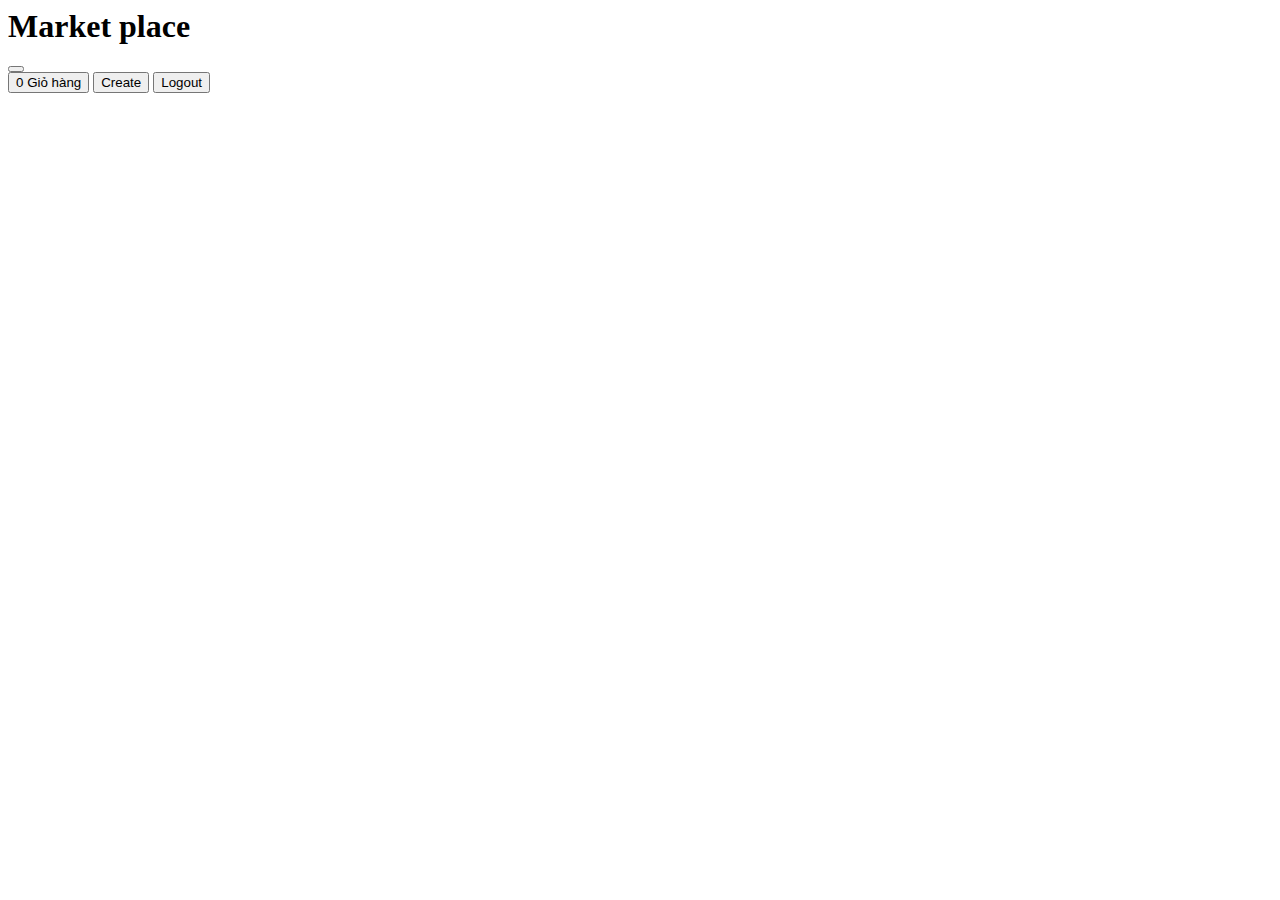
<file: src/main/resources/templates/shop/header.html>
<html xmlns:th="http://www.thymeleaf.org" lang="en">

<th:block th:fragment="header">
    <header>
        <nav class="navbar navbar-expand-lg bg-body-navbar">
            <div class="container-fluid">
                <h1 class="navbar-brand">Market place</h1>
                <button class="navbar-toggler" type="button" data-bs-toggle="collapse"
                        data-bs-target="#navbarScroll" aria-controls="navbarScroll" aria-expanded="false"
                        aria-label="Toggle navigation">
                    <span class="navbar-toggler-icon"></span>
                </button>
                <div class="collapse navbar-collapse" id="navbarScroll">
                    <div class="navbar-nav me-auto my-2 my-lg-0 navbar-nav-scroll"
                         style="--bs-scroll-height: 100px;">

                    </div>
                    <form class="d-flex" role="search">
                        <button class="btn btn-outline-light m-3 cart-button" type="button">

                            <span class="count-holder">
                                <i class="fas fa-shopping-cart"></i>
                                <span class="count" id="totalQuantity" th:text="${totalQuantity}">0</span>
                            </span>
                            <span class="box-text">Giỏ hàng</span>
                        </button>
                        <button class="btn btn-outline-light m-3 " type="button" data-bs-toggle="modal"
                                data-bs-target="#modalCreateProduct">Create
                        </button>
                        <a href="/logout">
                            <button class="btn btn-outline-light m-3" type="button">Logout
                            </button>
                        </a>

                    </form>
                </div>
            </div>
        </nav>
    </header>
</th:block>
</file>
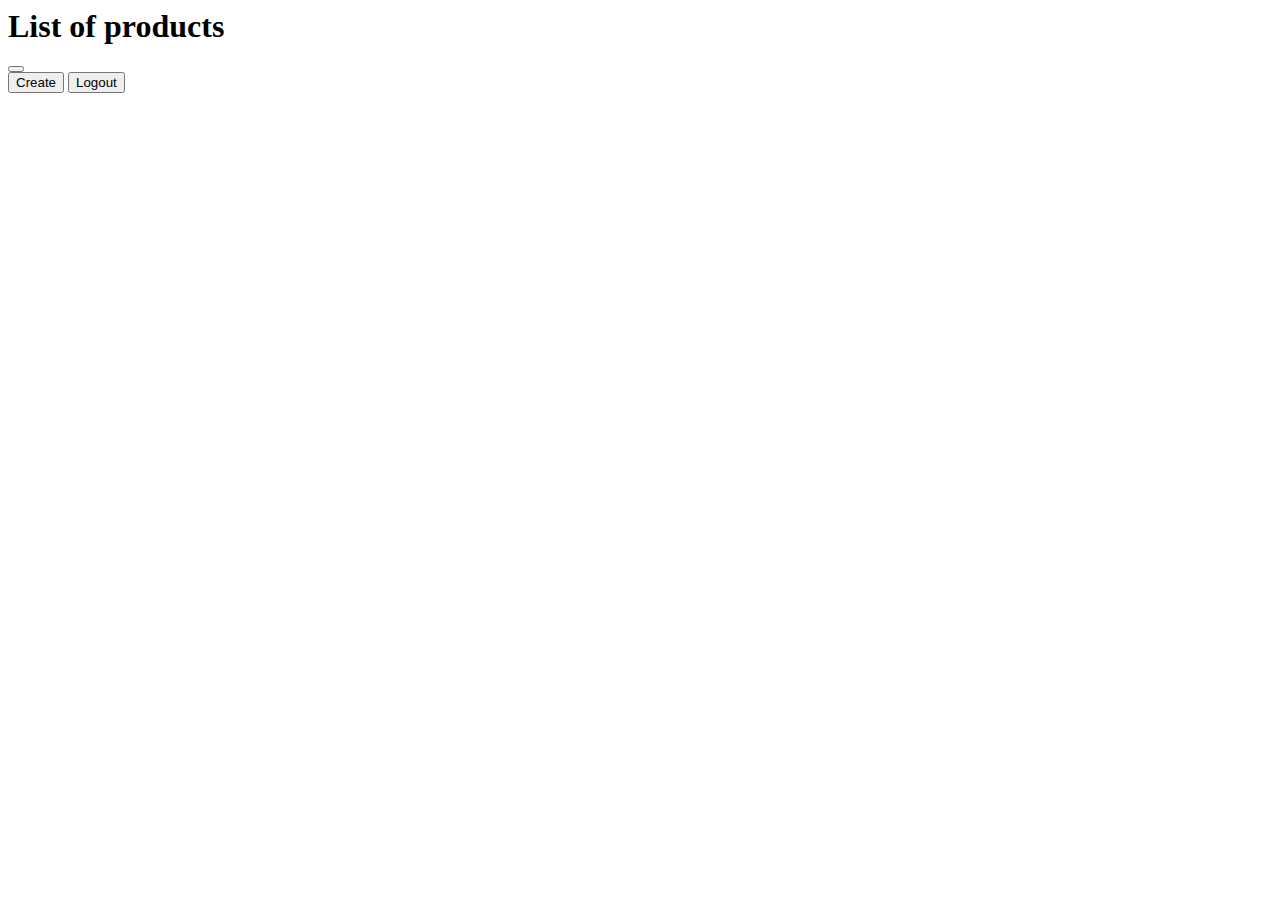
<file: src/main/resources/templates/dashboard/product/header.html>
<html xmlns:th="http://www.thymeleaf.org" lang="en">

<th:block th:fragment="header">
    <header>
        <nav class="navbar navbar-expand-lg bg-body-navbar">
            <div class="container-fluid">
                <h1 class="navbar-brand">List of products</h1>
                <button class="navbar-toggler" type="button" data-bs-toggle="collapse"
                        data-bs-target="#navbarScroll" aria-controls="navbarScroll" aria-expanded="false"
                        aria-label="Toggle navigation">
                    <span class="navbar-toggler-icon"></span>
                </button>
                <div class="collapse navbar-collapse" id="navbarScroll">
                    <div class="navbar-nav me-auto my-2 my-lg-0 navbar-nav-scroll"
                         style="--bs-scroll-height: 100px;">

                    </div>
                    <form class="d-flex" role="search">
                        <span class="btn btn-outline-light m-3" th:text="${username}"></span>
                        <button class="btn btn-outline-light m-3" type="button" data-bs-toggle="modal"
                                data-bs-target="#modalCreateProduct">Create
                        </button>
                        <a href="/logout">
                            <button class="btn btn-outline-light m-3" type="button">Logout
                            </button>
                        </a>
                    </form>
                </div>
            </div>
        </nav>
    </header>
</th:block>
</file>
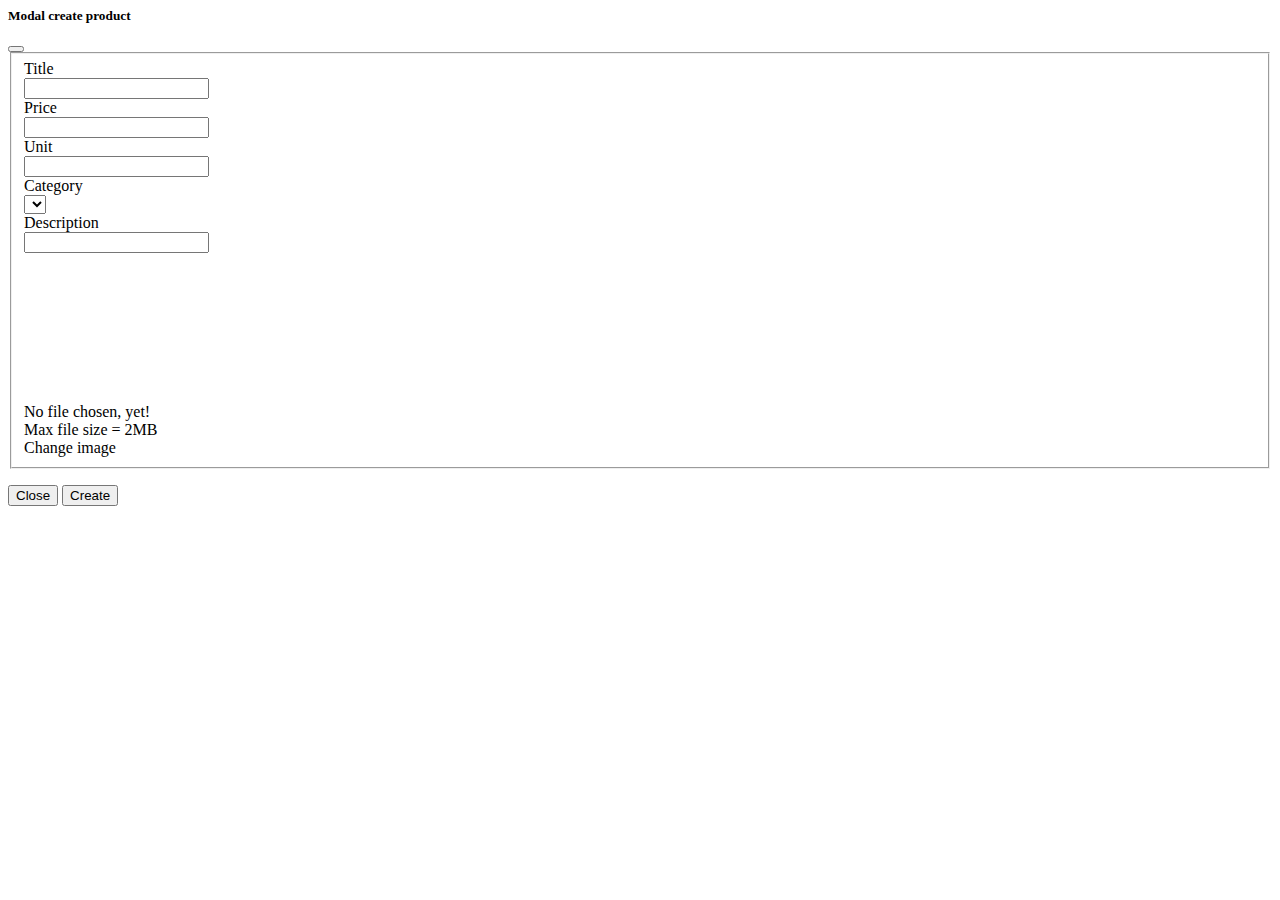
<file: src/main/resources/templates/dashboard/product/modalCreateProduct.html>
<html xmlns:th="http://www.thymeleaf.org" lang="en">

<th:block th:fragment="modalCreateProduct">

    <div id="modalCreateProduct" class="modal fade" data-bs-backdrop="static" data-bs-keyboard="false" tabindex="-1">
        <div class="modal-dialog modal-xl modal-dialog-centered modal-dialog-scrollable">
            <div class="modal-content">
                <div class="modal-header">
                    <h5 class="modal-title">Modal create product</h5>
                    <button type="button" class="btn-close" data-bs-dismiss="modal" aria-label="Close"></button>
                </div>
                <div class="modal-body">
                    <div class="modal-alert-danger hide"></div>
                    <form id="frmCreateProduct" enctype="multipart/form-data">
                        <fieldset class="row g-3">
                            <div class="mb-3 col-md-6">
                                <div class="form-group row">
                                    <label class="col-sm-12 col-form-label">Title</label>
                                    <div class="col-sm-12">
                                        <input type="text" id="productTitleCre" name="productTitleCre" class="form-control"/>
                                    </div>
                                </div>
                                <div class="form-group row">
                                    <div class="col-lg-4">
                                        <label class="col-sm-12 col-form-label">Price</label>
                                        <div class="col-sm-12">
                                            <input type="number" id="productPriceCre" name="productPriceCre" class="form-control"/>
                                        </div>
                                    </div>
                                    <div class="col-lg-4">
                                        <label class="col-sm-12 col-form-label">Unit</label>
                                        <div class="col-sm-12">
                                            <input type="text" id="productUnitCre" name="productUnitCre" class="form-control"/>
                                        </div>
                                    </div>
                                    <div class="col-lg-4">
                                        <label class="col-sm-12 col-form-label">Category</label>
                                        <div class="col-sm-12">
                                            <select id="productCategoryCre" class="form-select">

                                            </select>
                                        </div>
                                    </div>
                                </div>
                                <div class="form-group row">
                                    <label class="col-sm-12 col-form-label">Description</label>
                                    <div class="col-sm-12">
                                        <input type="text" class="form-control" id="productDescriptionCre" name="productDescriptionCre"/>
                                    </div>
                                </div>
                            </div>
                            <div class="mb-3 col-md-6">
                                <section>
                                    <div class="wrapper">
                                        <div class="image-preview">
                                            <canvas id="canvasCre"></canvas>
                                        </div>
                                        <div class="content">
                                            <div class="icon">
                                                <i class="fas fa-cloud-upload-alt"></i>
                                            </div>
                                            <div class="text">
                                                No file chosen, yet!
                                            </div>
                                            <div class="text">
                                                Max file size = 2MB
                                            </div>
                                        </div>
                                        <div class="clear-image-preview">
                                            <i class="fas fa-times"></i>
                                        </div>
                                        <div class="file-name">
                                            Change image
                                        </div>
                                    </div>
                                    <input type="file" id="imageFileCre" accept="image/jpeg, image/png" hidden multiple/>
                                </section>
                            </div>
                        </fieldset>
                    </form>
                </div>
                <div class="modal-footer">
                    <button type="button" class="btn btn-outline-secondary" data-bs-dismiss="modal">Close</button>
                    <th:block th:if="${roleCode == 'ADMIN'}">
                        <button type="button" id="btnCreate" class="btn btn-outline-success">
                            <i class="fa fa-plus"></i>
                            Create
                        </button>
                    </th:block>
                </div>
            </div>
        </div>
    </div>

</th:block>
</file>
